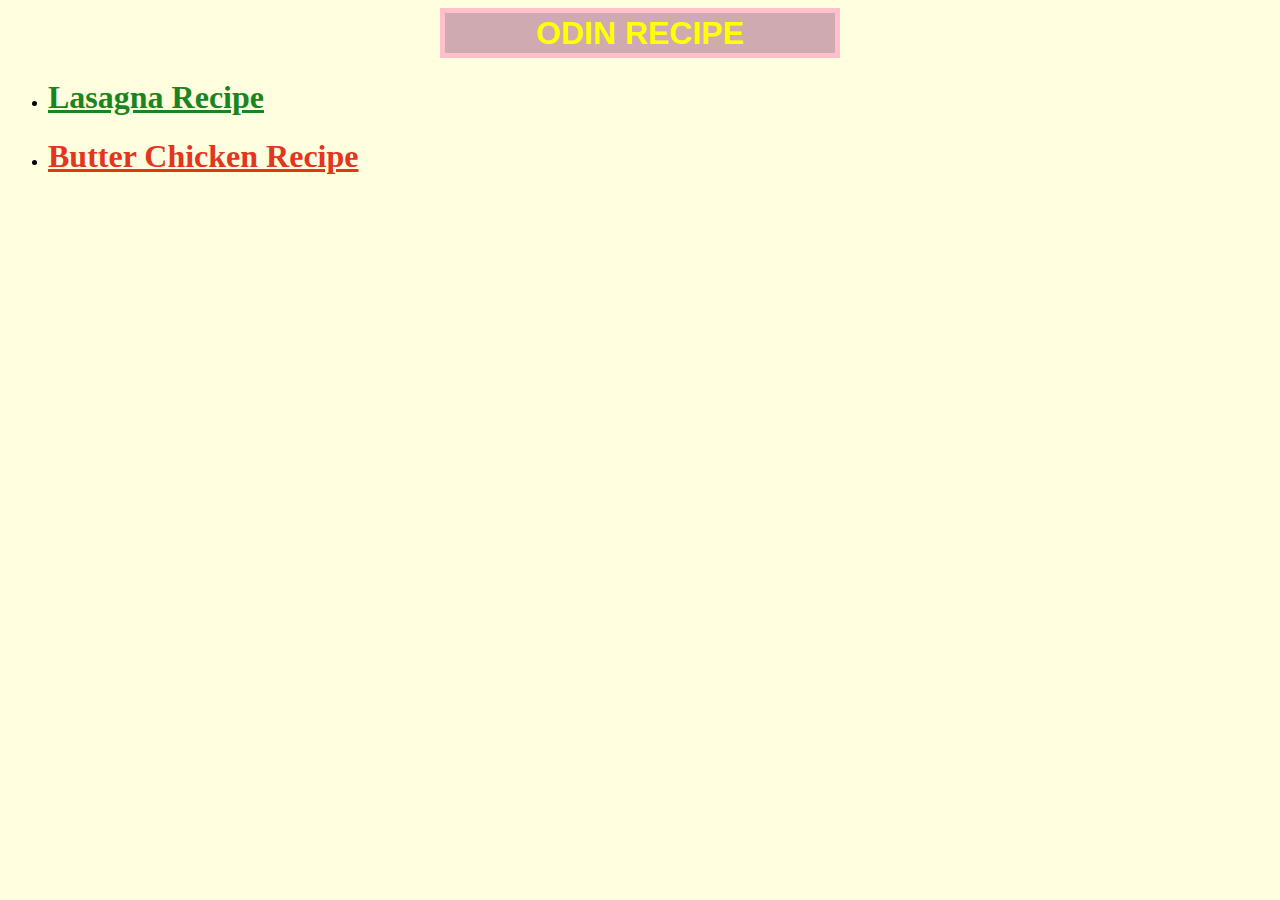
<file: index.html>
<!DOCTYPE html>
<html lang="en">
<head>
    <link rel="stylesheet" href="style.css">
    <meta charset="UTF-8">
    <meta name="viewport" content="width=device-width, initial-scale=1.0">
    <title>Document</title>
</head>
<body>
    <h1 class ="head">ODIN RECIPE</h1>
    <ul class="list">
        <li><h1 ><a class="recipe-1" href="recipes/lasagna.html">Lasagna Recipe</a></h1></li>
        <li><h1 ><a class="recipe-2" href="recipes/butter_chicken.html">Butter Chicken Recipe</a></h1></li>
    </ul>
    
</body>
</html>
</file>
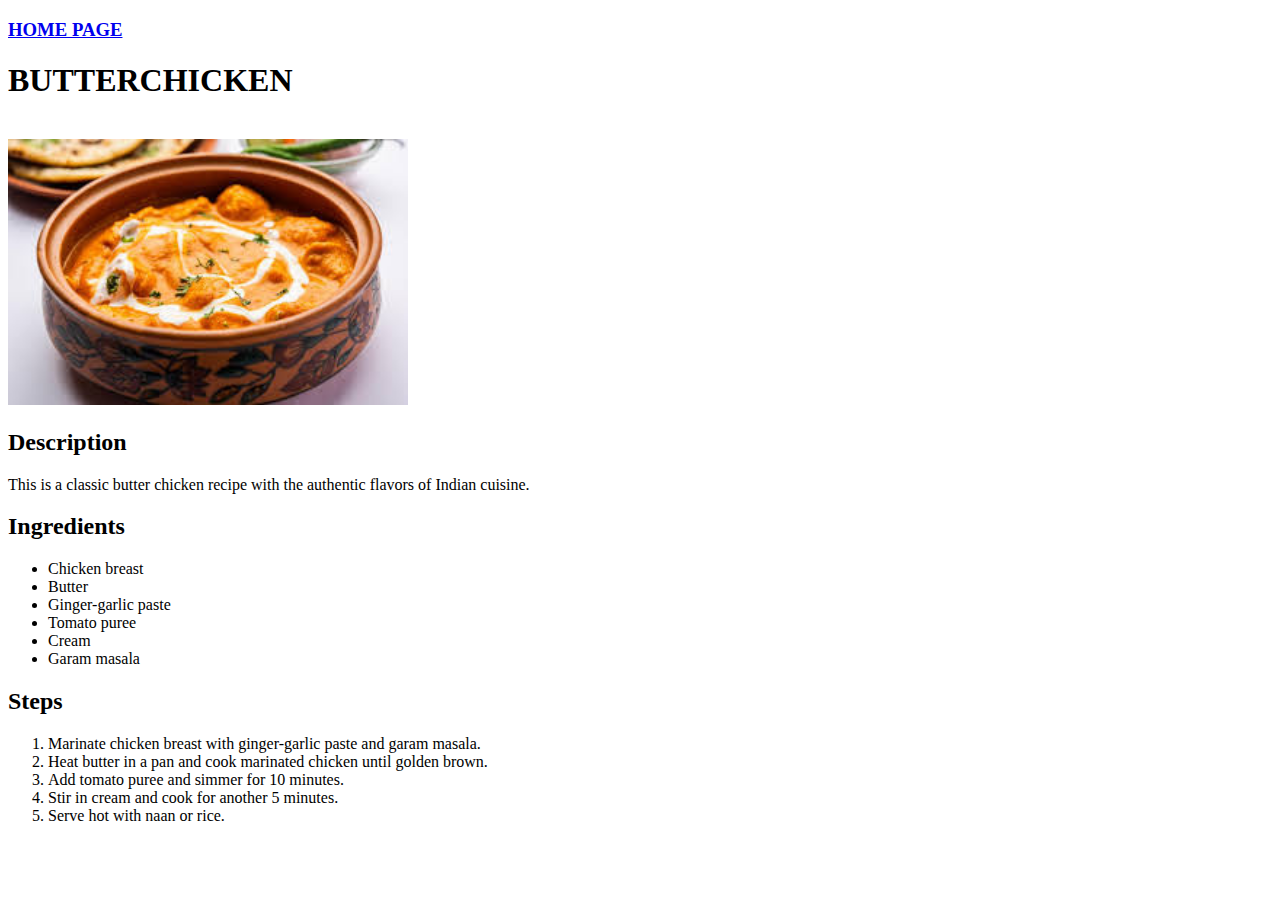
<file: recipes/butter_chicken.html>
<!DOCTYPE html>
<html lang="en">
<head>
    <meta charset="UTF-8">
    <meta name="viewport" content="width=device-width, initial-scale=1.0">
    <title>Document</title>
</head>
<body>
    <h3><a href="../index.html">HOME PAGE</a></h3>
    <h1>BUTTERCHICKEN</h1>
    <br>
    <img class="dish-1" src="../dish_image/butter_chicken.jpg" alt="Butter Chicken Dish" width="400">
    <h2>Description</h2>
    <p>This is a classic butter chicken recipe with the authentic flavors of Indian cuisine.</p>

    <h2>Ingredients</h2>
    <ul>
        <li>Chicken breast</li>
        <li>Butter</li>
        <li>Ginger-garlic paste</li>
        <li>Tomato puree</li>
        <li>Cream</li>
        <li>Garam masala</li>
    </ul>
    <h2>Steps</h2>
    <ol>
        <li>Marinate chicken breast with ginger-garlic paste and garam masala.</li>
        <li>Heat butter in a pan and cook marinated chicken until golden brown.</li>
        <li>Add tomato puree and simmer for 10 minutes.</li>
        <li>Stir in cream and cook for another 5 minutes.</li>
        <li>Serve hot with naan or rice.</li>
    </ol>
</body>
</html>
</file>
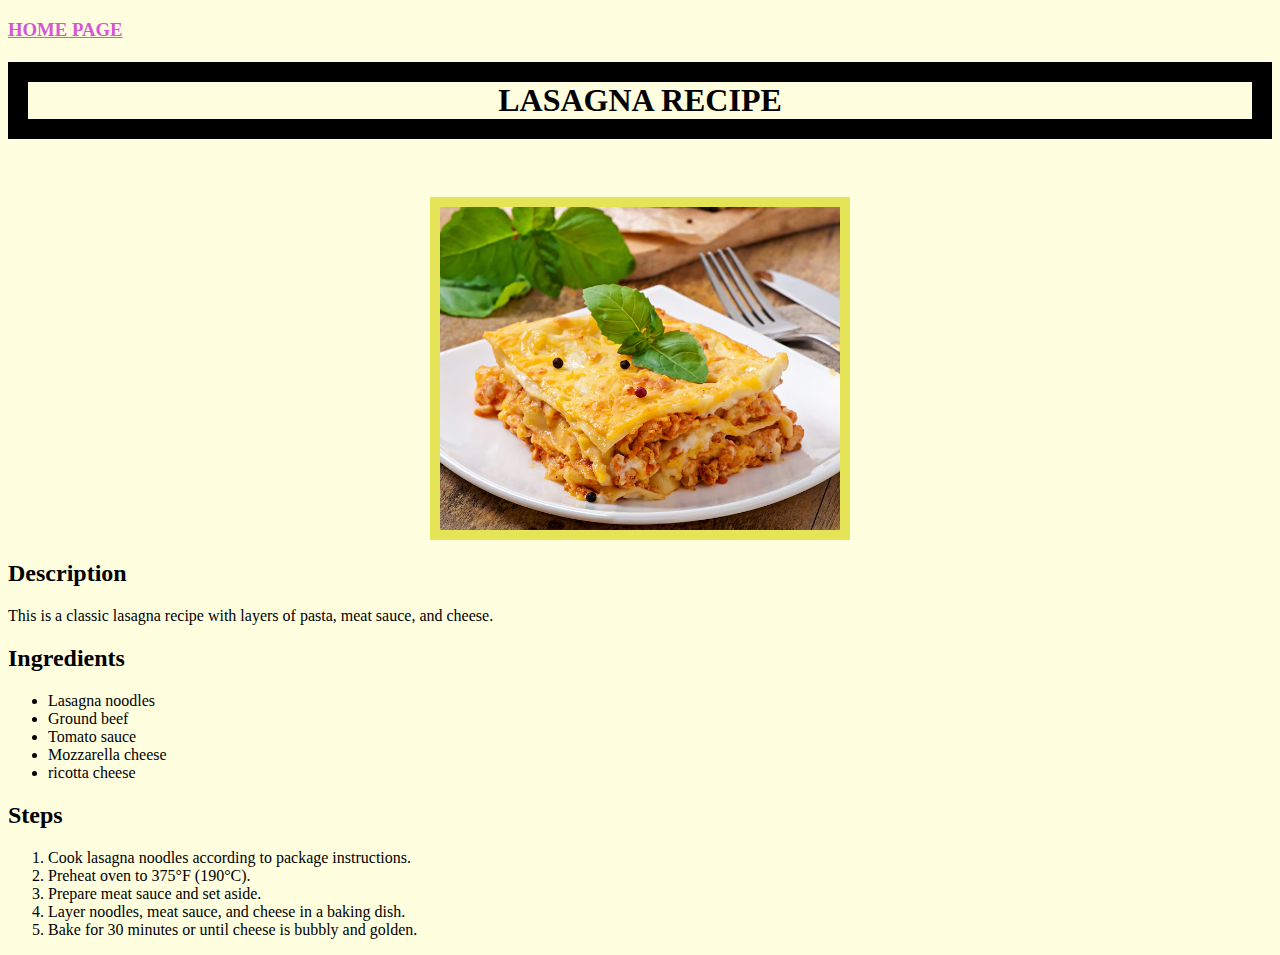
<file: recipes/lasagna.html>
<!DOCTYPE html>
<html lang="en">
<head>
    <meta charset="UTF-8">
    <meta name="viewport" content="width=device-width, initial-scale=1.0">
    <title>Document</title>
    <link rel="stylesheet" href="../style.css">
</head>
<body>
    <h3 ><a style="color: rgb(212, 86, 212); " href="../index.html">HOME PAGE</a></h3>
    <h1 class="title-1" >LASAGNA RECIPE</h1>
    <br>
    <img  class="dish-1" src="../dish_image/lasagna.jpg" alt="Lasagna Dish" width="400">
    <div class="contain">
    <h2>Description</h2>
    <p>This is a classic lasagna recipe with layers of pasta, meat sauce, and cheese.</p>

    <h2>Ingredients</h2>
    <ul>
        <li>Lasagna noodles</li>
        <li>Ground beef</li>
        <li>Tomato sauce</li>
        <li>Mozzarella cheese</li>
        <li> ricotta cheese</li>
    </ul>
    <h2>Steps</h2>
    <ol>
        <li>Cook lasagna noodles according to package instructions.</li>
        <li>Preheat oven to 375°F (190°C).</li>
        <li>Prepare meat sauce and set aside.</li>
        <li>Layer noodles, meat sauce, and cheese in a baking dish.</li>
        <li>Bake for 30 minutes or until cheese is bubbly and golden.</li>
    </ol>
    </div>
</body>
</html>
</file>
<file: style.css>
body{
    background-color: lightyellow;
}
.head{
    text-align: center;
    background-color: rgb(207, 170, 176);
    color: yellow;
    font-family: sans-serif ;
    margin: auto;
    padding:2px;
    border: 5px solid pink;
    height: 50px;
    width: 400px;
    box-sizing: border-box;
}
.recipe-1{
    color: rgb(26, 133, 31);
}
.recipe-2{
    color: rgb(226, 54, 31);
}
.dish-1{
    display: block;
    margin: 18px auto;
    border: 10px solid rgb(228, 228, 86);
}
.title-1{
    text-align: center;
    border: 20px solid black;
}
.contain{
    display: inline;
}
</file>
